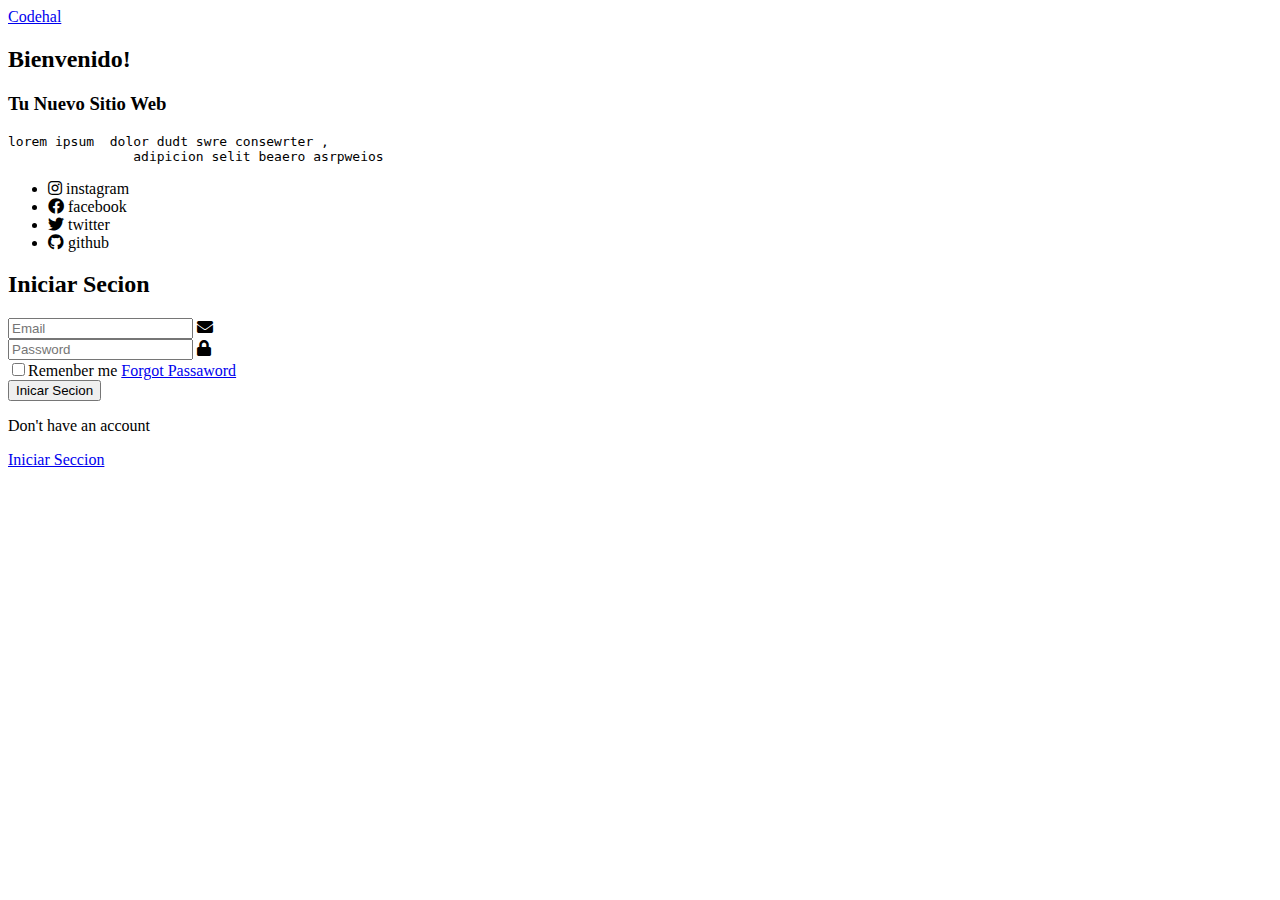
<file: src/app/home-frp/home-frp.component.html>
<!DOCTYPE html>
<html lang="en">
<head>
    <meta charset="UTF-8">
    <meta name="viewport" content="width=device-width, initial-scale=1.0">
    <title>Document</title>
    <link rel="stylesheet" href="https://cdnjs.cloudflare.com/ajax/libs/font-awesome/5.15.3/css/all.min.css" />
</head>
<body>
    <div class="home">
        <div class="content">
            <a href="#" class="logo">Codehal</a>
            <h2>Bienvenido!</h2>
            <h3>Tu Nuevo Sitio Web</h3>
            <pre>lorem ipsum  dolor dudt swre consewrter ,
                adipicion selit beaero asrpweios </pre>
                <div class="icon">
                    <ul>
                        <li id="instagram">
                            <span class="icon"><i class="fab fa-instagram"></i></span>
                            <span class="titulo">instagram</span>
                        </li>
                        <li class="facebook"> 
                            <span class="icon"><i class="fab fa-facebook"></i></span>
                            <span class="titulo">facebook</span>
                        </li>
                        <li class="twi"> 
                        
                            <span class="icon"><i class="fab fa-twitter"></i></span>
                            <span class="titulo">twitter</span>
                        </li>
                        <li> 
                        
                        
                            <span class="icon"><i class="fab fa-github"></i></span>
                            <span class="titulo">github</span>
                        </li>
                        
                    </ul>
                    
                   
                   
                </div>
        </div>
        <div class="login">
            <h2>Iniciar Secion</h2>
            <div class="input">
                <input type="text" class="input1" placeholder="Email" required>
                <i class="fas fa-envelope"></i>
            </div>
            <div class="input">
                <input type="password" class="input1" placeholder="Password" required>
                <i class="fas fa-lock"></i>
            </div>
            <div class="check">
                <label ><input type="checkbox">Remenber me</label>
                <a href="#">Forgot Passaword</a>
            </div>
            <div class="button">
                <button class="btn">Inicar Secion</button>
                <div class="sign-up">
                    <p>Don't have an account</p>
                    <a href="#">Iniciar Seccion</a>
                </div>
            </div>

            
        </div>
    </div>
</body>
</html>
</file>
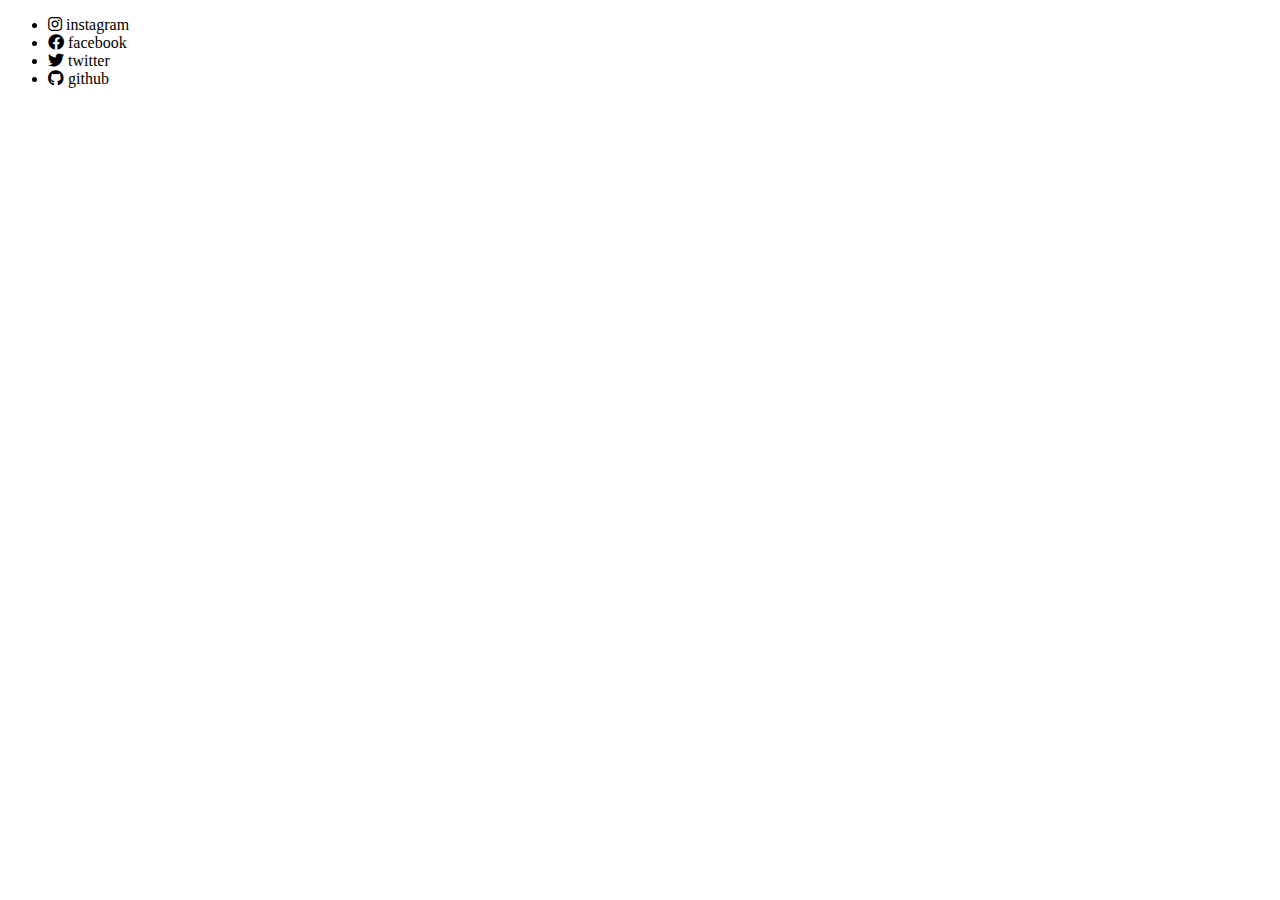
<file: src/app/icons-frp/icons-frp.component.html>
<!DOCTYPE html>
<html lang="en">
<head>
    <meta charset="UTF-8">
    <meta name="viewport" content="width=device-width, initial-scale=1.0">
    <title>Document</title>
    
    <link rel="stylesheet" href="https://cdnjs.cloudflare.com/ajax/libs/font-awesome/5.15.3/css/all.min.css" />
</head>
<body>
    <ul>
        <li>
            <span class="icon"><i class="fab fa-instagram"></i></span>
            <span class="titulo">instagram</span>
        </li>
        <li> 
            <span class="icon"><i class="fab fa-facebook"></i></span>
            <span class="titulo">facebook</span>
        </li>
        <li> 
        
            <span class="icon"><i class="fab fa-twitter"></i></span>
            <span class="titulo">twitter</span>
        </li>
        <li> 
        
        
            <span class="icon"><i class="fab fa-github"></i></span>
            <span class="titulo">github</span>
        </li>
        
    </ul>
</body>
</html>
</file>
